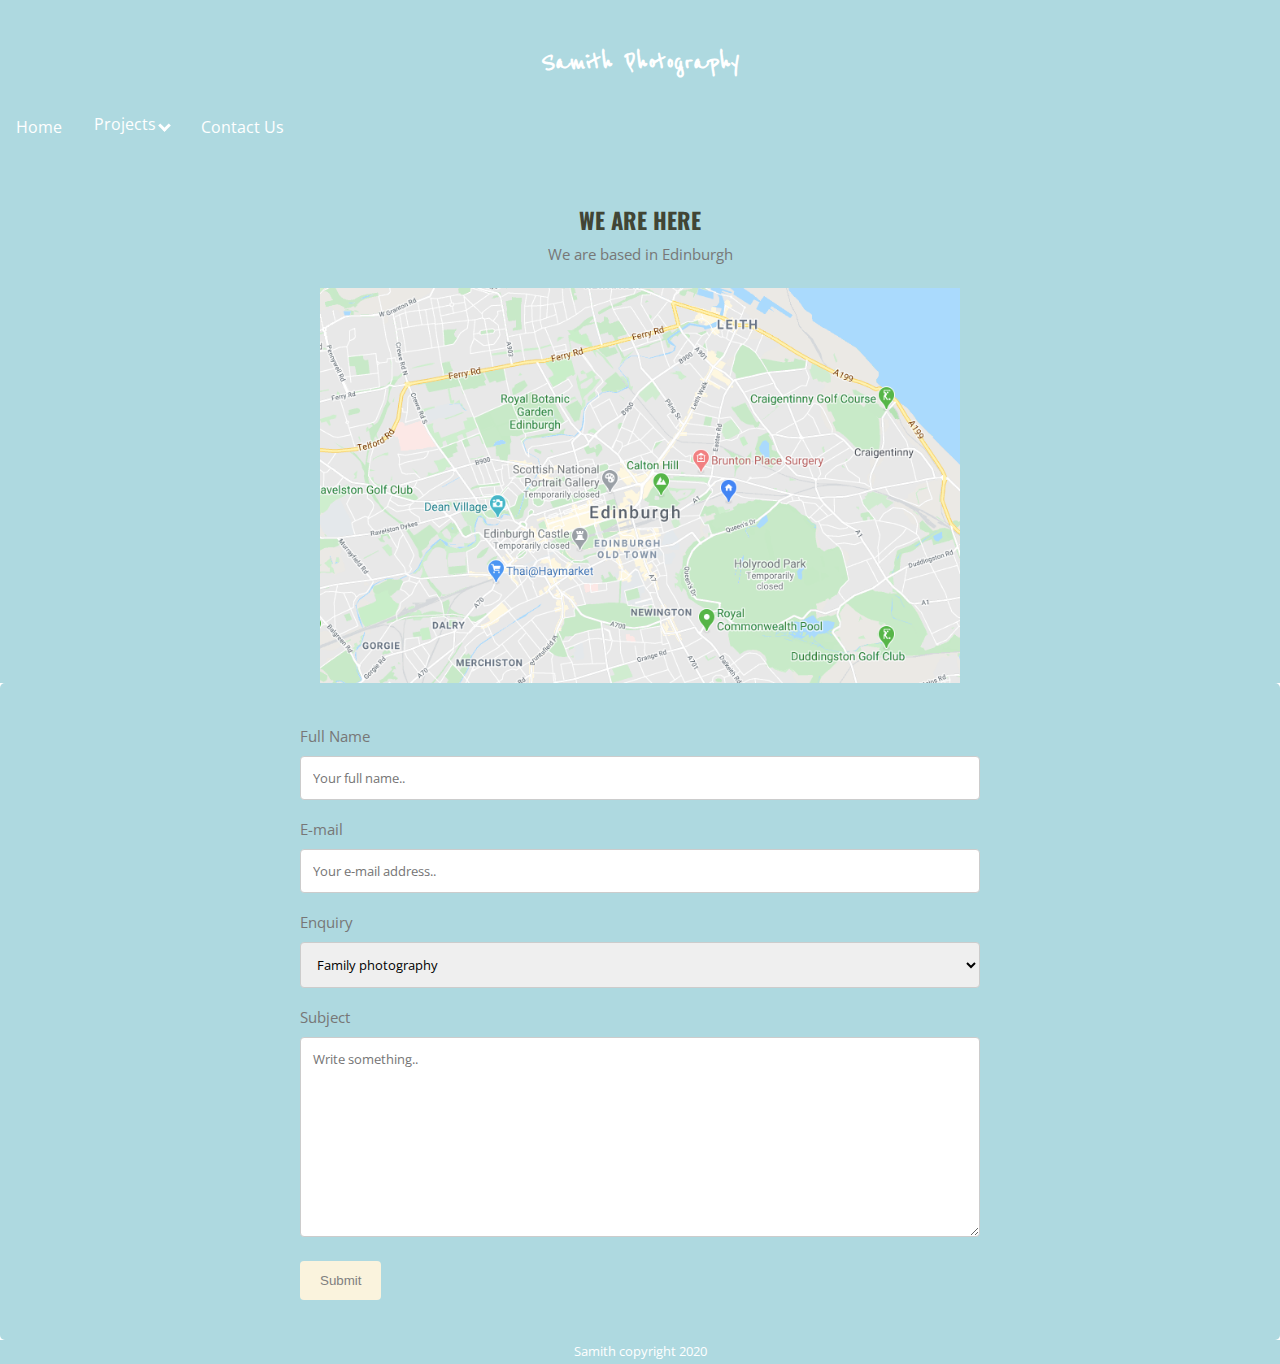
<file: pages/Contact.html>
<!DOCTYPE html>
<html lang="en">

<head>
  <meta charset="UTF-8">
  <meta name="viewport" content="width=device-width, initial-scale=1.0">
  <meta http-equiv="X-UA-Compatible" content="ie=edge">
  <title>Contact</title>
  <link rel="stylesheet" type="text/css" href="../Style/main.css">
  <link href="https://fonts.googleapis.com/css2?family=Pacifico&family=Reenie+Beanie&display=swap" rel="stylesheet">
  <link href="https://fonts.googleapis.com/css2?family=Open+Sans:wght@300&family=Oswald:wght@500&display=swap" rel="stylesheet">
</head>

<body>
  <main>
    <article class="head">
      <h1>Samith Photography</h1> 
      <div class="navbar">
        <a href="../index.html">Home</a>
        <div class="dropdown">
        <button class="dropbtn">Projects
            <i class="arrow down"></i>
        </button>
        <div class="dropdown-content">
            <a href="./Recycle-Ling.html">Recycle-Ling</a>
            <a href="./Portrait.html">Portraits</a>
            <a href="./Nature.html">Nature</a>
        </div>
        </div>
        <a href="./pages/Contact.html">Contact Us</a>
      </div>
    </article>

    <div class="contactus">
      <h2>WE ARE HERE</h2>
      <p>We are based in Edinburgh</p>
    </div>

    <div class="contactmap">
      <img class="map" src="./map.png" style="width:50%">
    </div>


    <div class="form">
      <form action="/action_page.php">
        <label for="fname">Full Name</label>
        <input type="text" id="fname" name="fullname" placeholder="Your full name..">
    
        <label for="email">E-mail</label>
        <input type="text" id="email" name="emailadd" placeholder="Your e-mail address..">
    
        <label for="enquiry">Enquiry</label>
        <select id="enquiry" name="enquiry">
          <option value="Family">Family photography</option>
          <option value="Product">Product photography</option>
          <option value="Couple">Couple photography</option>
        </select>
    
        <label for="subject">Subject</label>
        <textarea type="text", id="subject" name="subject" placeholder="Write something.." style="height:200px"></textarea>
    


        <div class="formrow">
         <button type="button" id="submit" class="submitbtn">Submit</button>
        </div>
        
        <div>
          <p id="demo"></p>
        </div>
      
      </form>
    </div>

    

  </main>
  <footer>Samith copyright 2020</footer>
  <script src="./form.js"></script>
</body>

</html>
</file>
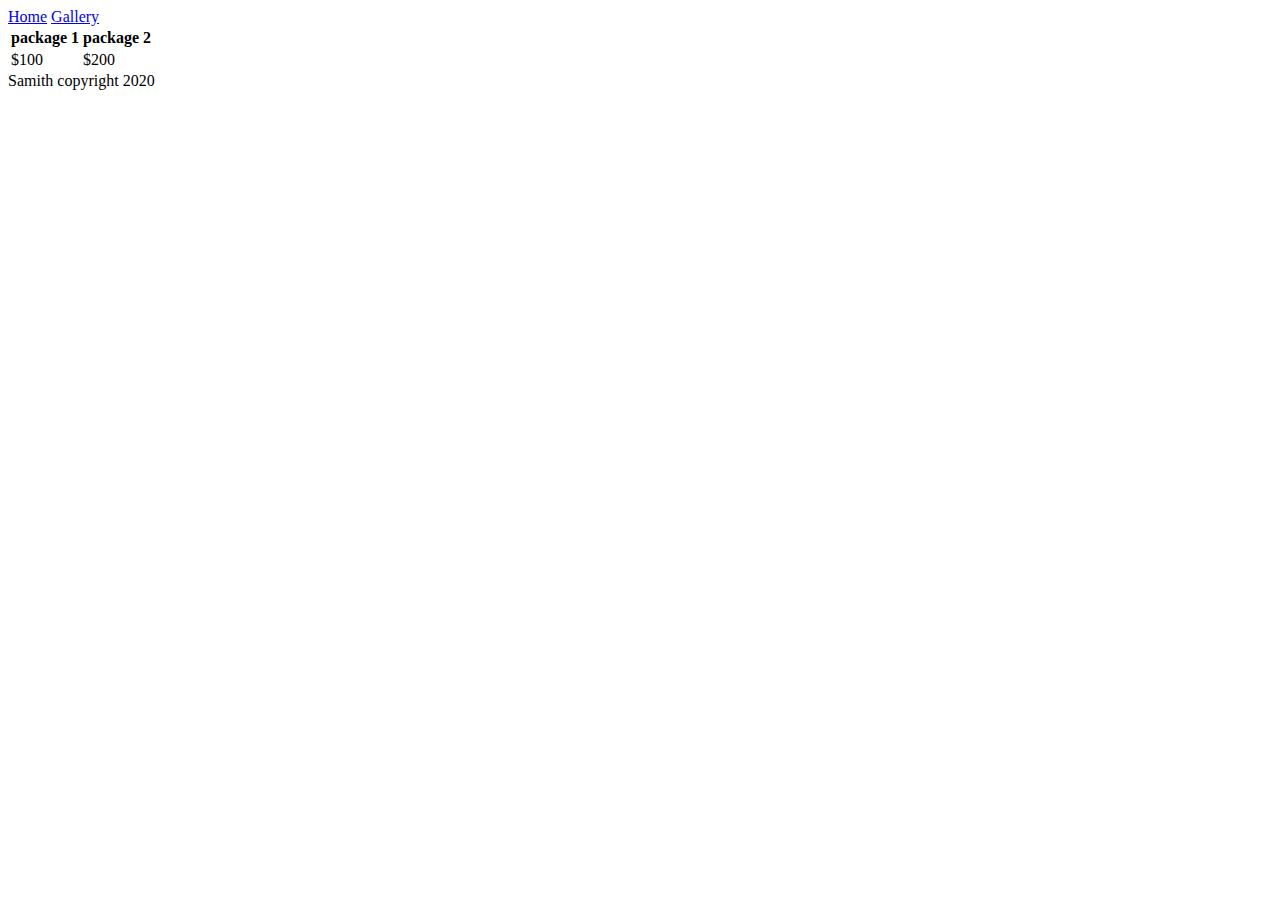
<file: pages/Packages.html>
<!DOCTYPE html>
<html lang="en">

<head>
  <meta charset="UTF-8">
  <meta name="viewport" content="width=device-width, initial-scale=1.0">
  <meta http-equiv="X-UA-Compatible" content="ie=edge">
  <title>HTML Homework</title>
</head>

<body>
  <!-- You will want to wrap this link in other elements, we're just showing you how its done -->
  <a href="../index.html">Home</a>
  <a href="./Gallery.html">Gallery</a>
  <table>
    <tr>
      <th>package 1</th>
      <th>package 2</th>
      
    </tr>
    <tr>
      <td>$100</td>
      <td>$200</td>
    </tr>

  </table>
  <footer>Samith copyright 2020</footer>
  
</body>

</html>
</file>
<file: Style/main.css>
*{
    margin: 0;
    
} 

body, html {
    height: 100%;
    margin: 0;
    font: 400 15px/1.8 "Lato", sans-serif;
    color: #777;
}  

h1 {
    color:white;
    font-size: 2em;
    background-color: #aed9e0;
    padding: 10px;
    font-family: 'Reenie Beanie', cursive;
    text-align: center;
}

h2 {
    font-family: 'Oswald', sans-serif;
    color: #414535;
}
p {
    font-family: 'Open Sans', sans-serif;
}

.head{
    display:flex;
    flex-direction: column;
    justify-content: center;
    align-content: center;
    background-color: #aed9e0;
    padding: 0px;
    text-align: center;
    color:white;
    height: 20vh;
    position: sticky; 
    z-index: 3;
    top: 0; 
    left: 0;
    width: 100%; 
}



/* Nav bar */
.navbar{
    font-family: 'Open Sans', sans-serif;
    font-size: small;
    text-align: center;
    overflow: hidden;
    background-color: #aed9e0;     
}

.navbar a {
    float: left;
    font-size: 16px;
    color: white;
    text-align: center;
    padding: 14px 16px;
    text-decoration: none;
}

.dropdown {
    float: left;
    overflow: hidden;
}

.dropdown .dropbtn {
    font-size: 16px;
    border: none;
    outline: none;
    color: white;
    padding: 14px 16px;
    background-color: inherit;
    font-family: inherit; /* Important for vertical align on mobile phones */
    margin: 0; /* Important for vertical align on mobile phones */
}

.navbar a:hover, .dropdown:hover .dropbtn {
    background-color: grey;
}

.dropdown-content {
    display: none;
    position: absolute;
    background-color: #f9f9f9;
    min-width: 160px;
    box-shadow: 0px 8px 16px 0px rgba(0,0,0,0.2);
    z-index: 1;
}

.dropdown-content a {
    float: none;
    color: grey;
    padding: 12px 16px;
    text-decoration: none;
    display: block;
    text-align: left;
}

.dropdown-content a:hover {
    background-color: #ddd;
}

.dropdown:hover .dropdown-content {
    display: block;
}

.arrow {
    border: solid white;
    border-width: 0 3px 3px 0;
    display: inline-block;
    padding: 3px;
    transform: rotate(45deg);
    -webkit-transform: rotate(45deg);
}

/* nav bar end */

.welcome{
    display:flex;
    flex-direction: column;
    justify-content: center;
    align-content: center;
    background-color: #faf3dd;
    text-align: center;
    height: 40vh;
    
}

.about{
    display:flex;
    flex-direction: column;
    justify-content: center;
    align-content: center;
    text-align: center;
    background-color: #ffa69e;
    height: 40vh;
}

.package{
    display:flex;
    flex-direction: column;
    justify-content: center;
    align-content: center;
    text-align: center;
    background-color: #89B0AE;
    height: 40vh;
}

.whiteback{
    display:flex;
    flex-direction: column;
    justify-content: center;
    align-content: center;
    text-align: center;
    background-color: whitesmoke;
    height: 10vh;
} 

.contactus{
    display:flex;
    flex-direction: column;
    justify-content: center;
    align-content: center;
    text-align: center;
    background-color: #aed9e0;
    height: 12vh;
}

.bgimg-1, .bgimg-2, .bgimg-3, .bgimg-4, .fabric {
    position: relative;
    opacity: 0.65;
    background-attachment: fixed;
    background-position: center;
    background-repeat: no-repeat;
    background-size: cover;
  
}
.bgimg-1 {
    background-image: url("/Users/faithchung/Documents/samithphotography.github.io/Vocan.jpg");
    min-height: 500px;
} 
.bgimg-2 {
    background-image: url("/Users/faithchung/Documents/samithphotography.github.io/Maple.JPG");
    min-height: 400px;
}
.bgimg-3 {
    background-image: url("/Users/faithchung/Documents/samithphotography.github.io/Iona.jpg");
    min-height: 400px;
}
.bgimg-4 {
    background-image: url("/Users/faithchung/Documents/samithphotography.github.io/TY.jpg");
    min-height: 500px;
}
.fabric{
    background-image: url("/Users/faithchung/Documents/samithphotography.github.io/pages/fabric.jpg");
    min-height: 250px;
}

.caption {
    position: absolute;
    left: 0;
    top: 50%;
    width: 100%;
    text-align: center;
    color: #000;
}
  
.caption span.border {
    background-color: #111;
    color: #fff;
    padding: 18px;
    font-size: 25px;
    font-family: 'Open Sans', sans-serif;

}
.contactmap{
    background-color:#aed9e0 ;
} 

.map {
    display: block;
    margin-left: auto;
    margin-right: auto;  
}
  
.centered {
    position: absolute;
    top: 50%;
    left: 50%;
    transform: translate(-50%, -50%);
    color:white;
    font-size: 5em;
    font-family: 'Reenie Beanie', cursive;
}

.links:hover{
    color:#414535;

}

.product{
    display:flex;
    flex-direction: column;
    justify-content: center;
    align-content: center;
    text-align: center;
    background-color: whitesmoke;
    padding: 20px;
}

/* recycle-ling gallery */
.gallery {
    display: flex;
    flex-wrap: wrap;
    padding: 0 4px;
    background-color: whitesmoke;
}

.container {
    position: relative;
}

.container:hover .overlay {
    opacity: 50%;
}

.overlay {
    position: absolute;
    top: 0;
    bottom: 0;
    left: 0;
    right: 0;
    height: 100%;
    width: 100%;
    opacity: 0;
    transition: .5s ease;
    background-color: whitesmoke;
}

.description {
    color: black;
    font-size: 20px;
    position: absolute;
    top: 50%;
    left: 50%;
    -webkit-transform: translate(-50%, -50%);
    -ms-transform: translate(-50%, -50%);
    transform: translate(-50%, -50%);
    text-align: center;
    font-family: 'Open Sans', sans-serif;
}
/* recycle-ling gallery end */



/* nature gallery panel */
.row {
    display: flex;
    flex-wrap: wrap;
    padding: 0 4px;
    background-color: whitesmoke;
}
  
  /* Create four equal columns that sits next to each other */
.column {
    flex: 25%;
    max-width: 25%;
    padding: 0 4px;
}
  
.column img {
    margin-top: 8px;
    vertical-align: middle;
    width: 100%;
}
 /* nature gallery panel end */



 /* Carousel */

 * {box-sizing:border-box}

 /* Slideshow container */
.slideshow-container {
   max-width: 100%;
   position: relative;
   margin: auto;
}
 
 /* Hide the images by default */
.mySlides {
   display: none;
}
 
 /* Next & previous buttons */
.prev, .next {
   cursor: pointer;
   position: absolute;
   top: 50%;
   width: auto;
   margin-top: -22px;
   padding: 16px;
   color: white;
   font-weight: bold;
   font-size: 18px;
   transition: 0.6s ease;
   border-radius: 0 3px 3px 0;
   user-select: none;
}
 
 /* Position the "next button" to the right */
.next {
   right: 0;
   border-radius: 3px 0 0 3px;
}
 
 /* On hover, add a black background color with a little bit see-through */
.prev:hover, .next:hover {
   background-color: rgba(0,0,0,0.8);
}
 
 /* Caption text */
.text {
   color: #f2f2f2;
   font-size: 15px;
   padding: 8px 12px;
   position: absolute;
   bottom: 8px;
   width: 100%;
   text-align: center;
   font-family: 'Open Sans', sans-serif;
}
 
 /* Number text (1/3 etc) */
.numbertext {
   color: #f2f2f2;
   font-size: 12px;
   padding: 8px 12px;
   position: absolute;
   top: 0;
}
 
 /* The dots/bullets/indicators */
.dot {
   cursor: pointer;
   height: 15px;
   width: 15px;
   margin: 0 2px;
   background-color: #bbb;
   border-radius: 50%;
   display: inline-block;
   transition: background-color 0.6s ease;
}
 
.active, .dot:hover {
   background-color: #717171;
}
 
 /* Fading animation */
.fade {
   -webkit-animation-name: fade;
   -webkit-animation-duration: 1.5s;
   animation-name: fade;
   animation-duration: 1.5s;
}
 
@-webkit-keyframes fade {
   from {opacity: .4}
   to {opacity: 1}
}
 
@keyframes fade {
   from {opacity: .4}
   to {opacity: 1}
}
/* Carousel end */



/* contact form */
input[type=text], select, textarea {
    width: 100%;
    padding: 12px;
    border: 1px solid #ccc;
    border-radius: 4px;
    box-sizing: border-box;
    margin-top: 6px;
    margin-bottom: 16px;
    resize: vertical;
    font-family: 'Open Sans', sans-serif;
  }
  
  button[type=button] {
    background-color: #faf3dd;
    color: grey;
    padding: 12px 20px;
    border: none;
    border-radius: 4px;
    cursor: pointer;
  }
  
  button[type=button]:hover {
    background-color: #ffa69e;
    color: white
  }
  
  .form {
    border-radius: 5px;
    background-color: #aed9e0;
    padding: 40px 300px;
    font-family: 'Open Sans', sans-serif;

}

/* Clear floats after the columns */
.formrow:after {
    content: "";
    display: table;
    clear: both;
  }  







/* ALL pages responsive code */
  /* nature and recycle-lingpage responsive */
  /* Responsive layout - makes a two column-layout instead of four columns */
@media screen and (max-width: 800px) {
    .column {
      flex: 48%;
      max-width: 48%;
    }
}
  
  /* Responsive layout - makes the two columns stack on top of each other instead of next to each other */
@media screen and (max-width: 600px) {
    .column {
      flex: 100%;
      max-width: 100%;
    }
}

  /* Turn off parallax scrolling for tablets and phones */
/* @media only screen and (max-device-width: 1024px) {
    .bgimg-1, .bgimg-2, .bgimg-3, .bgimg-4 {
      background-attachment: scroll;
    }
} */


#insta{
    font-size: 40px;
}

.fa {
    padding: 20px;
    font-size: 50px;
    width: 50px;
    text-align: center;
    text-decoration: none;
    margin: 5px 2px;
    border-radius: 50%;
}
  
.fa:hover {
    opacity: 0.7;
    color: grey;
}

.fa-instagram{
    color: white;
}

footer{
    color:white;
    font-family: 'Open Sans', sans-serif;
    font-size: small;
    text-align: center;
    background-color: #aed9e0
}
</file>
